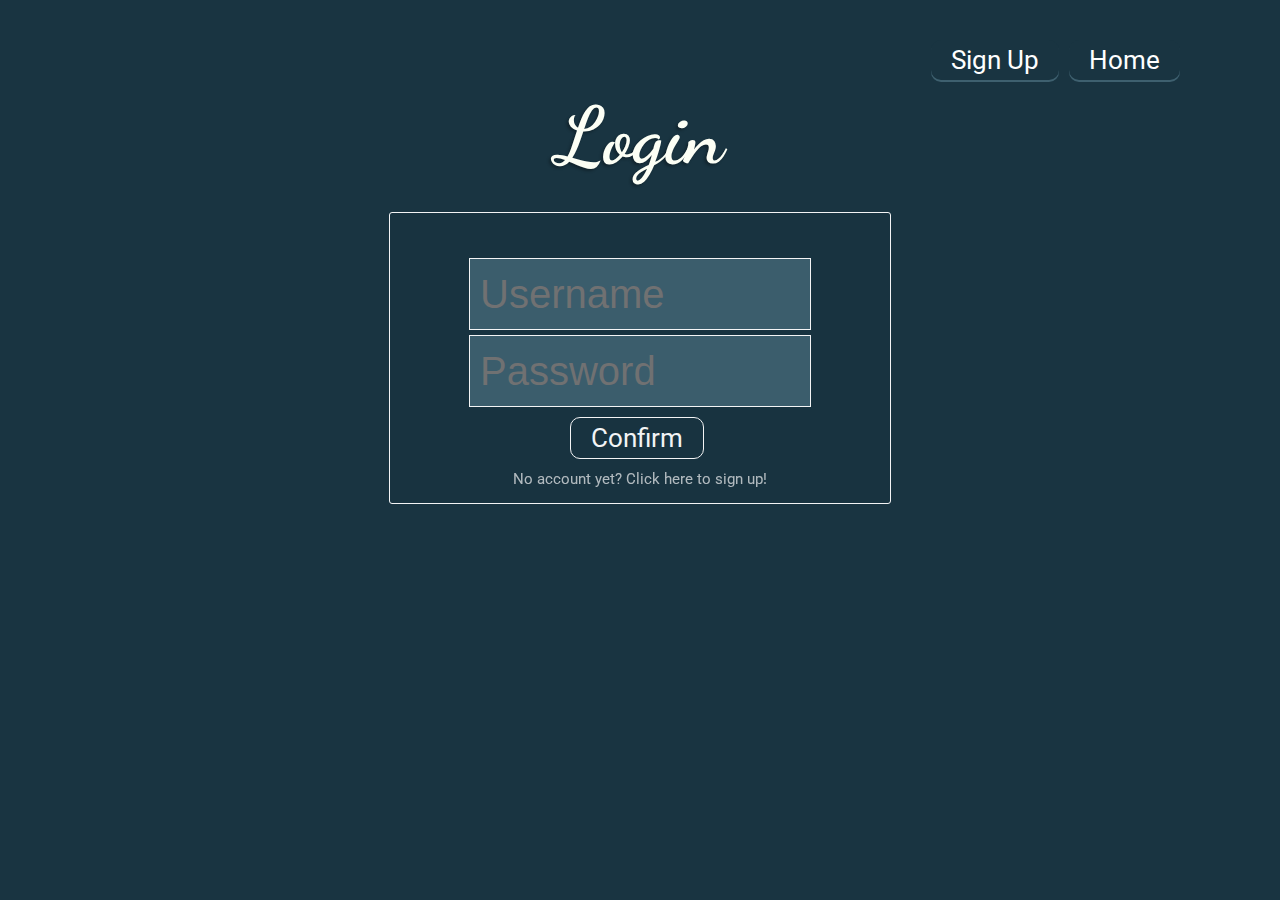
<file: login.html>
<!DOCTYPE html>
<html lang="en">

<head>
  <link rel="apple-touch-icon" sizes="180x180" href="/restaurantchecklist/favicon/apple-touch-icon.png">
  <link rel="icon" type="image/png" sizes="32x32" href="/restaurantchecklist/favicon/favicon-32x32.png">
  <link rel="icon" type="image/png" sizes="16x16" href="/restaurantchecklist/favicon/favicon-16x16.png">
  <link rel="manifest" href="/restaurantchecklist/favicon/site.webmanifest">
  <link rel="mask-icon" href="/restaurantchecklist/favicon/safari-pinned-tab.svg" color="#5bbad5">
  <link rel="shortcut icon" href="/restaurantchecklist/favicon/favicon.ico">
  <meta name="msapplication-TileColor" content="#2d89ef">
  <meta name="msapplication-config" content="/restaurantchecklist/favicon/browserconfig.xml">
  <meta name="theme-color" content="#ffffff">
  <meta charset="UTF-8">
  <title>Restaurant checklist</title>
  <link rel="stylesheet" href="reset.css" type="text/css">
  <link rel="stylesheet" href="style.css" type="text/css">
  <link href="https://fonts.googleapis.com/css?family=Kanit|Roboto|Dancing+Script" rel="stylesheet">
</head>

<body class="login">
  <div class="container">
    <div class="button">
      <button><a href="./index.html">Home</a></button>
      <button><a href="./signUp.html">Sign Up</a></button>
    </div>
    <div class="loginContainer">
        <h1 class="title center">Login</h1>
      <div class="loginWrapper">
        <div class="usernameField center"><input type="text" placeholder="Username" class="inputLoginPage" /></div>
        <div class="passwordField center"><input type="password" placeholder="Password" class="inputLoginPage" /></div>
        <button class="confirmButton"><a href="#">Confirm</a></button>
        <p class="center loginSignUpLink"><a href="./signUp.html">No account yet? Click here to sign up!</a></p>
      </div>
    </div>
  </div>
  </div>
  <script src="https://code.jquery.com/jquery-3.3.1.min.js" type="text/javascript"></script>
  <script src="main.js" type="text/javascript"></script>
</body>

</html>
</file>
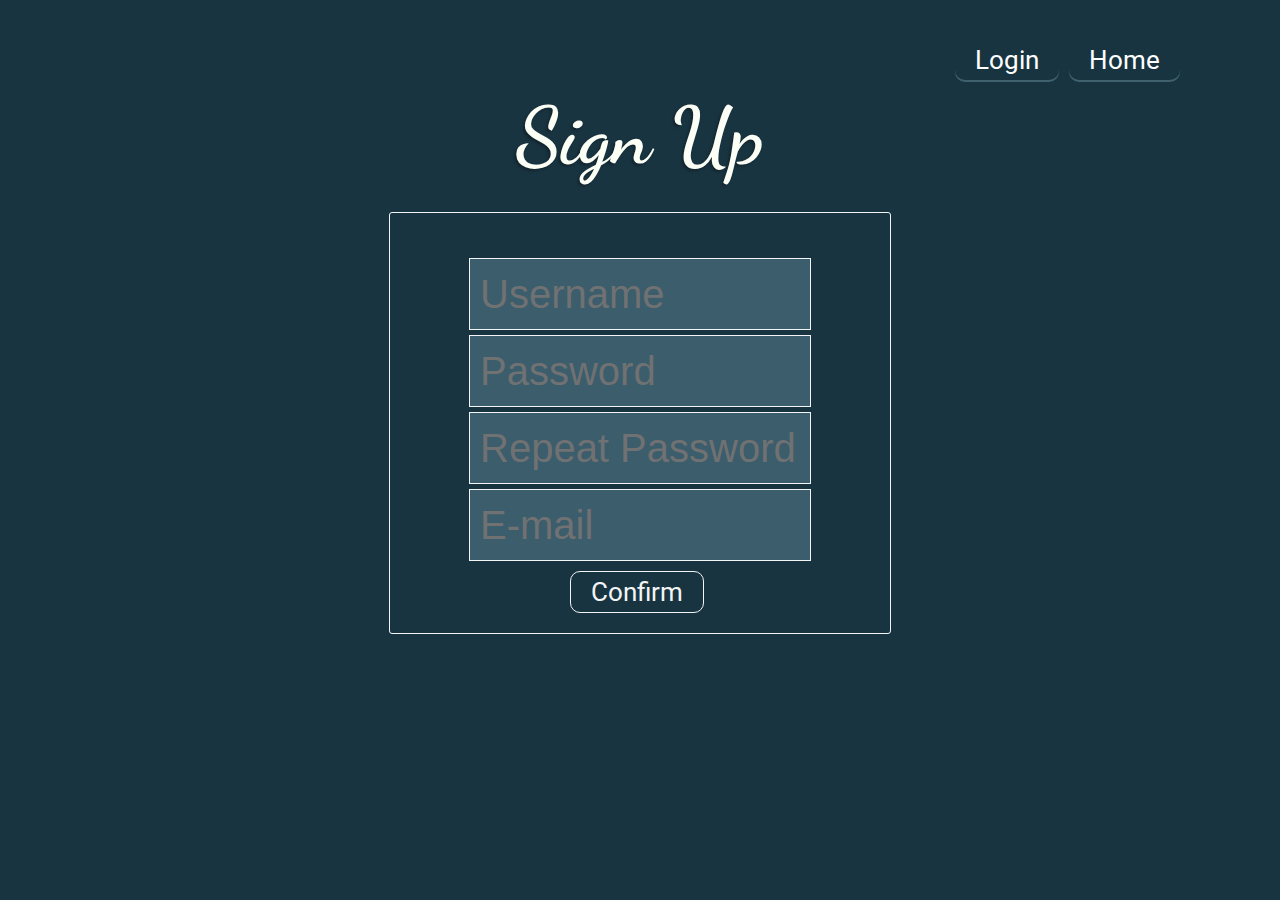
<file: signUp.html>
<!DOCTYPE html>
<html lang="en">

<head>
  <link rel="apple-touch-icon" sizes="180x180" href="/restaurantchecklist/favicon/apple-touch-icon.png">
  <link rel="icon" type="image/png" sizes="32x32" href="/restaurantchecklist/favicon/favicon-32x32.png">
  <link rel="icon" type="image/png" sizes="16x16" href="/restaurantchecklist/favicon/favicon-16x16.png">
  <link rel="manifest" href="/restaurantchecklist/favicon/site.webmanifest">
  <link rel="mask-icon" href="/restaurantchecklist/favicon/safari-pinned-tab.svg" color="#5bbad5">
  <link rel="shortcut icon" href="/restaurantchecklist/favicon/favicon.ico">
  <meta name="msapplication-TileColor" content="#2d89ef">
  <meta name="msapplication-config" content="/restaurantchecklist/favicon/browserconfig.xml">
  <meta name="theme-color" content="#ffffff">
  <meta charset="UTF-8">
  <title>Restaurant checklist</title>
  <link rel="stylesheet" href="reset.css" type="text/css">
  <link rel="stylesheet" href="style.css" type="text/css">
  <link href="https://fonts.googleapis.com/css?family=Kanit|Roboto|Dancing+Script" rel="stylesheet">
</head>

<body class="login">
  <div class="container">
    <div class="button">
      <button><a href="./index.html">Home</a></button>
      <button><a href="./login.html">Login</a></button>
    </div>
    <div class="loginContainer">
        <h1 class="title center">Sign Up</h1>
      <div class="signUpWrapper">
        <div class="usernameField center"><input type="text" placeholder="Username" class="inputLoginPage" /></div>
        <div class="passwordField center"><input type="password" placeholder="Password" class="inputLoginPage" /></div>
        <div class="passwordField center"><input type="password" placeholder="Repeat Password" class="inputLoginPage" /></div>
        <div class="passwordField center"><input type="email" placeholder="E-mail" class="inputLoginPage" /></div>
        <button class="confirmButton"><a href="#">Confirm</a></button>
      </div>
    </div>
  </div>
  </div>
  <script src="https://code.jquery.com/jquery-3.3.1.min.js" type="text/javascript"></script>
  <script src="main.js" type="text/javascript"></script>
</body>

</html>
</file>
<file: style.css>
/* color scheme: https://color.adobe.com/Kopie-von-Neutral-Blue-color-theme-11276313/?showPublished=true */

body {
  /* background-color: #D1DBBD; */
  background-color: #193441; 
  font-family: Roboto;
  font-size: 15px;
  color: #FCFFF5;
  overflow-x: hidden;
  line-height: 1.4
}

::selection {
  background-color: #D1DBBD;
}

h1, h2, h3, h4, h5, h6 {
  font-family: "Dancing Script";
}

p {
  opacity: 0.7;
}

a {
  text-decoration: none;
  text-transform: none;
  color: white;
}

hr {
  border-top: 1px solid #4f4f4f;
}

.headerImg {
  position: absolute;
  width: 100vw;
  transform: translate(0px, -40px);
  overflow-x: hidden;
  z-index: -1;
}

.container {
  margin: auto 100px;
}

.title {
  font-family: "Dancing Script";
  text-shadow: -2px 2px 3px rgba(0, 0, 0, 0.3);
  margin-top: 30px;
  font-size: 80px;
  font-weight: bold;
}

.center {
  text-align: center;
}

.button {
  position: relative;
  margin-top: 40px;
}

.button button {
  float: right;
  color: #FCFFF5;
  border-radius: 10px;
  margin-left: 10px;
  padding: 5px 20px;
  border: none;
  font-family: Roboto;
  font-size: 26px;
  background-color: #193441;
  box-shadow: 0px 2px 0px #3E606F;
}

.button button:hover {
  box-shadow: none;
  background-color: #3E606F;
  top: 2px;
  position: relative;
  cursor: pointer;
}

.button button:focus {
  outline: none;
}

.button button:active {
  transition: 0.1s;
  box-shadow: none;
  top: 0px;
  position: relative;
}

.content {
  display: flex;
}

.contentTitle {
  font-family: "Dancing Script";
}

.about {
  box-shadow: -2px 2px 3px rgba(0, 0, 0, 0.5);
  display: inline-block;
  padding: 30px;
  margin-top: 50px;
  width: 65%;
  border-radius: 10px;
  background-color: #3E606F;
}

.contentTitle {
  background-color: #193441;
  border: 2px solid white;
  border-radius: 10px;
  text-transform: uppercase;
  margin-bottom: 20px;
  text-align: center;
  font-size: 24px;
  font-weight: bold;
}

.subTitle {
  text-transform: uppercase;
  margin-top: 50px;
  text-align: center;
  font-size: 30px;
}

.footer {
  display: grid;
  grid-template-columns: 25% 25% 25% 25%;
  margin: 50px 0px 30px 0px;
  padding: 30px;
  text-align: center;
  box-shadow: -2px 2px 3px rgba(0, 0, 0, 0.5);
  border-radius: 3px;
  background-color: #3E606F;
  border-radius: 10px;
}

.infoImage {
  display: flex;
  justify-content: center;
} 

.circleImage {
  clip-path: circle(200px at center);
}

.info_1_img {
  padding: 100px;
}

.info_1_p {
  font-size: 20px;
  max-width: 600px;
}

.info_1_h2 {
  background-color: #3E606F;
  border: 2px solid white;
  text-align: center;
  font-size: 36px;
  max-width: 600px;
  margin-top: 200px;
  margin-bottom: 20px;
  border-radius: 10px;
}

.infoImage2 {
  width: 800px;
  text-align: center;
  margin: 0 auto;
}

.info_2_img {
  justify-content: center;
  margin: 100px 0px 50px 0px;
}

.info_2_p {
  font-size: 20px;
}

.info_2_h2 {
  background-color: #3E606F;
  border: 2px solid white;
  font-size: 36px;
  max-width: 800px;
  margin-bottom: 20px;
  border-radius: 10px;
}

.divider {
  margin: 0 auto;
  background-color: #3E606F;
  width: 40px;
  height: 2px;
}

.footer {
  margin-top: 150px;
}

.footerTitle {
  font-family: "Dancing Script";
  font-size: 24px;
  margin-bottom: 10px;
}

/* Login page */

.login {
  background-image: url("https://images.unsplash.com/photo-1533777857889-4be7c70b33f7?ixlib=rb-0.3.5&ixid=eyJhcHBfaWQiOjEyMDd9&s=707dd400ff0bb8d6b10e42397f7e275a&auto=format&fit=crop&w=1500&q=80");
  background-size: 100%;
}

.loginContainer {

  margin-bottom: 50px;
}

.loginContainer h1 {
  clear: right;
}

.loginWrapper {
  border: 1px solid white;
  transform: translate(0px, 20px);
  padding-top: 40px;
  margin: 0 auto;
  background-color: #193441;
  width: 500px;
  height: 250px;
  border-radius: 3px;
  opacity: 0.95;
}

.inputLoginPage {
  margin-top: 5px;
  padding: 10px;
  border: none;
  background-color: #3E606F;
  color: white;
  font-size: 40px;
  width: 320px;
  height: 50px;
}

textarea:focus, input:focus{
  outline: none;
}

.inputLoginPage{
  border: 1px solid white;
}

.loginSignUpLink {
  margin-top: 20px;
}

/* Sign Up page */

.signUpWrapper {
  border: 1px solid white;
  transform: translate(0px, 20px);
  padding-top: 40px;
  margin: 0 auto;
  background-color: #193441;
  width: 500px;
  height: 380px;
  border-radius: 3px;
  opacity: 0.95;
}

.confirmButton {
  border: 1px solid white;
  color: #FCFFF5;
  border-radius: 10px;
  margin-left: 10px;
  padding: 5px 20px;
  font-family: Roboto;
  font-size: 26px;
  background-color: #193441;
  transform: translate(170px, 10px);
}

.confirmButton:hover {
  border: 1px solid white;
  box-shadow: none;
  background-color: #3E606F;
  top: 2px;
  position: relative;
  cursor: pointer;
}
</file>
